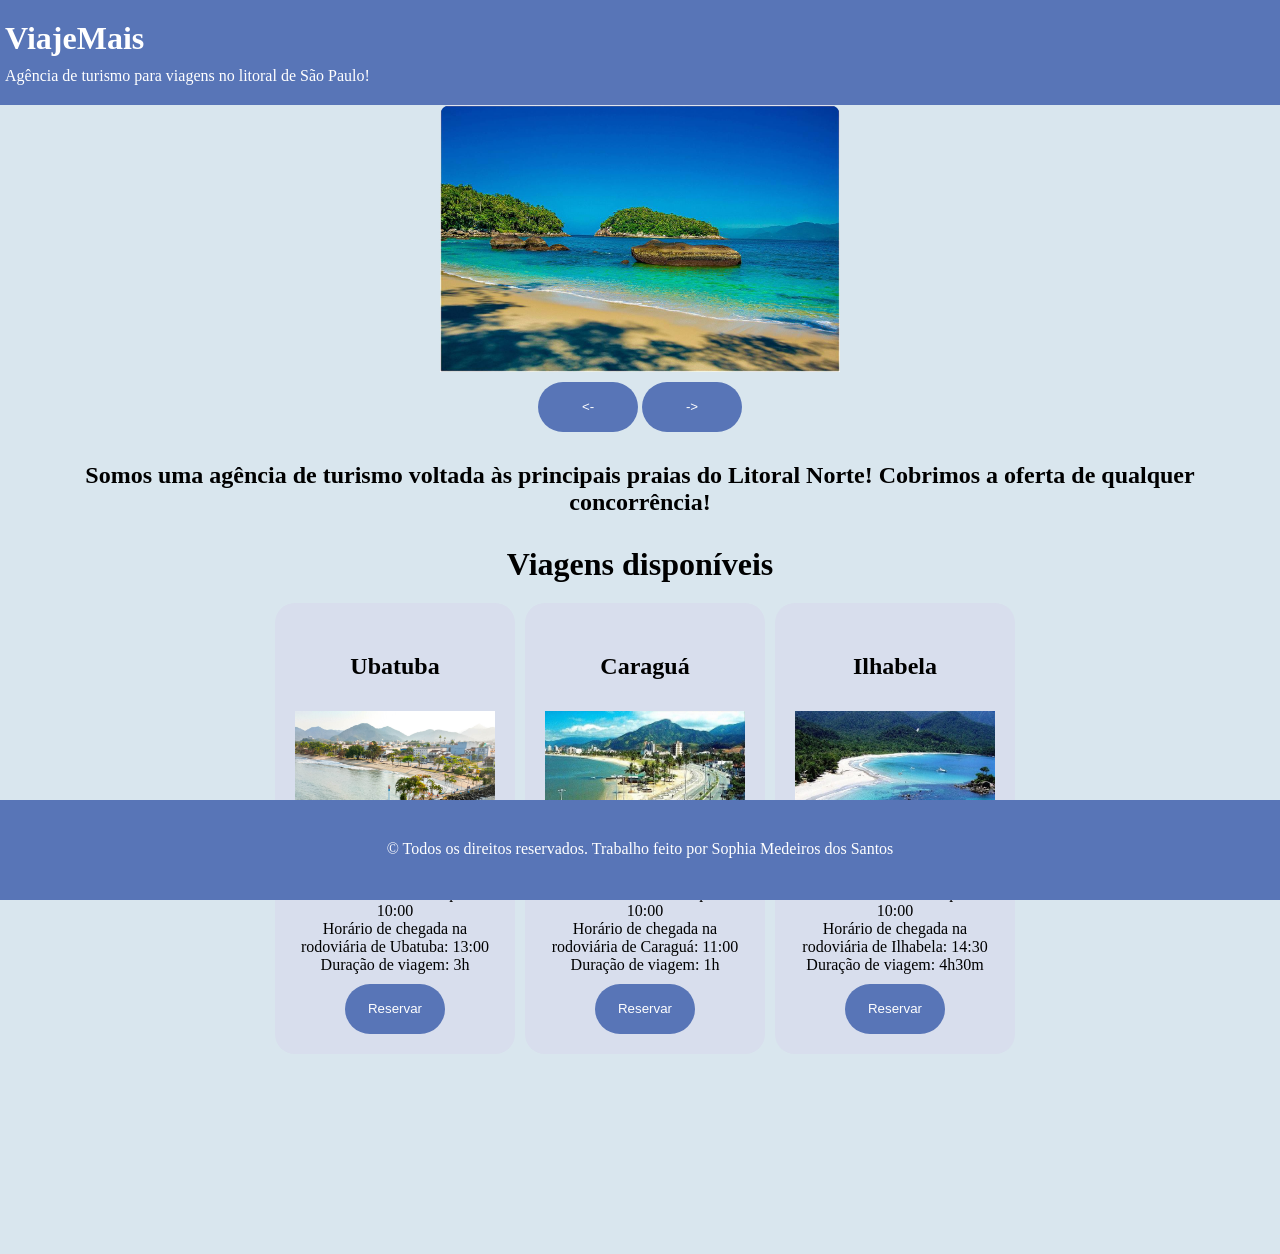
<file: index.html>
<!DOCTYPE html>
<html lang="pt-br">
<head>
    <meta charset="UTF-8">
    <meta name="viewport" content="width=device-width, initial-scale=1.0">
    <title> Agência de Turismo </title>
    <link rel="stylesheet" href="/agenstyle.css" ></link>
</head>
<body>
    <header>
        <h1> ViajeMais </h1>
        <p> Agência de turismo para viagens no litoral de São Paulo! </p>
    </header>

     <div class="carrossel">
        <div class="slides">
            <img src="UBATUBA.jpg" alt="Ubatuba">
            <img src="caragua.jpg" alt="Caraguá">
            <img src="ilhabela.jpg" alt="Ilhabela">
        </div>
     <button id="esquerda" class="esquerda"> <- </button> <button class="esquerda" id="direita"> -> </button>
    </div>
     <h2> Somos uma agência de turismo voltada às principais praias do Litoral Norte! Cobrimos a oferta de qualquer concorrência!</h2>

     <h1> Viagens disponíveis </h1>
     <div class="card">
        <div class="cardpag">
            <h2> Ubatuba </h2>
            <img src="ubatubacard.jpg" alt="Ubatuba">
            <p> Horário de saída da rodoviária de São José dos Campos: 10:00 </p>
            <p> Horário de chegada na rodoviária de Ubatuba: 13:00 </p>
            <p> Duração de viagem: 3h </p>
            <button id="botaouba"> Reservar </button>
        </div>
        <div class="cardpag">
            <h2> Caraguá </h2>
            <img src="caraguacard.jpg" alt="Caragua">
            <p> Horário de saída da rodoviária de São José dos Campos: 10:00 </p>
            <p> Horário de chegada na rodoviária de Caraguá: 11:00 </p>
            <p> Duração de viagem: 1h </p>
            <button id="botaocara"> Reservar </button>
        </div>
         <div class="cardpag">
            <h2> Ilhabela </h2>
            <img src="ilhabelacard.jpg" alt="Ilhabela">
            <p> Horário de saída da rodoviária de São José dos Campos: 10:00 </p>
            <p> Horário de chegada na rodoviária de Ilhabela: 14:30 </p>
            <p> Duração de viagem: 4h30m </p>
            <button id="botaoilha"> Reservar </button>
        </div>
     </div>

     <footer>
        <p> &copy; Todos os direitos reservados. Trabalho feito por Sophia Medeiros dos Santos </p>
     </footer>
     <script src="agenscript.js"></script>
</body>
</html>
</file>
<file: agenstyle.css>
* {
    margin: 0;
    padding: 0;
}

body {
    display: flex;
    align-items: center;
    justify-content: center;
    flex-direction: column;
    background-color: #d9e6ee;
}
.carrossel {
    max-width: 400px;
    overflow: hidden;
    border-radius: 10px;
    box-shadow: 0 0 10px rgba(0, 0, 0, 0);
    text-align: center;
}
.slides {
    display: flex;
    transition: transform 0.5s ease-in-out;
    width: 100%;
}
.slides img {
    max-width: 100%;
    flex-shrink: 0;
    object-fit: cover;
    display: block;
}
header {
    background-color: #5875B7;
    color: white; 
    padding: 20px;
    margin: 0;
    width: 100%;
    margin-left: 10px;
}
header p {
    margin-top: 10px;
}
h2 {
    text-align: center;
    padding: 30px;
}
.card {
    display: flex;
    align-items: center;
    justify-content: center;
}
.cardpag {
    background-color:#D8DEED;
    text-align: center;
    border-radius: 20px;
    padding: 20px;
    margin-left: 10px;
    margin-top: 20px;
    width: 200px;
    margin-bottom: 200px;
}
.cardpag img{
    width: 200px;
    height: 150px;
    margin-top: 1px;
    margin-bottom: 1px;
}

button {
    background-color: #5875B7;
    color: white;
    border-radius: 50px;
    width: 100px;
    height: 50px;
    border: #5875B7;
    margin-top: 10px;
}
button:hover {
    background-color: #405585;
}

footer {
    position: fixed;
    bottom: 0;
    text-align: center;
    background-color: #5875B7;
    color: white;
    width: 100%;
    height: 100px;
}
footer p {
    text-align: center;  
    margin-top: 40px;
}
</file>
